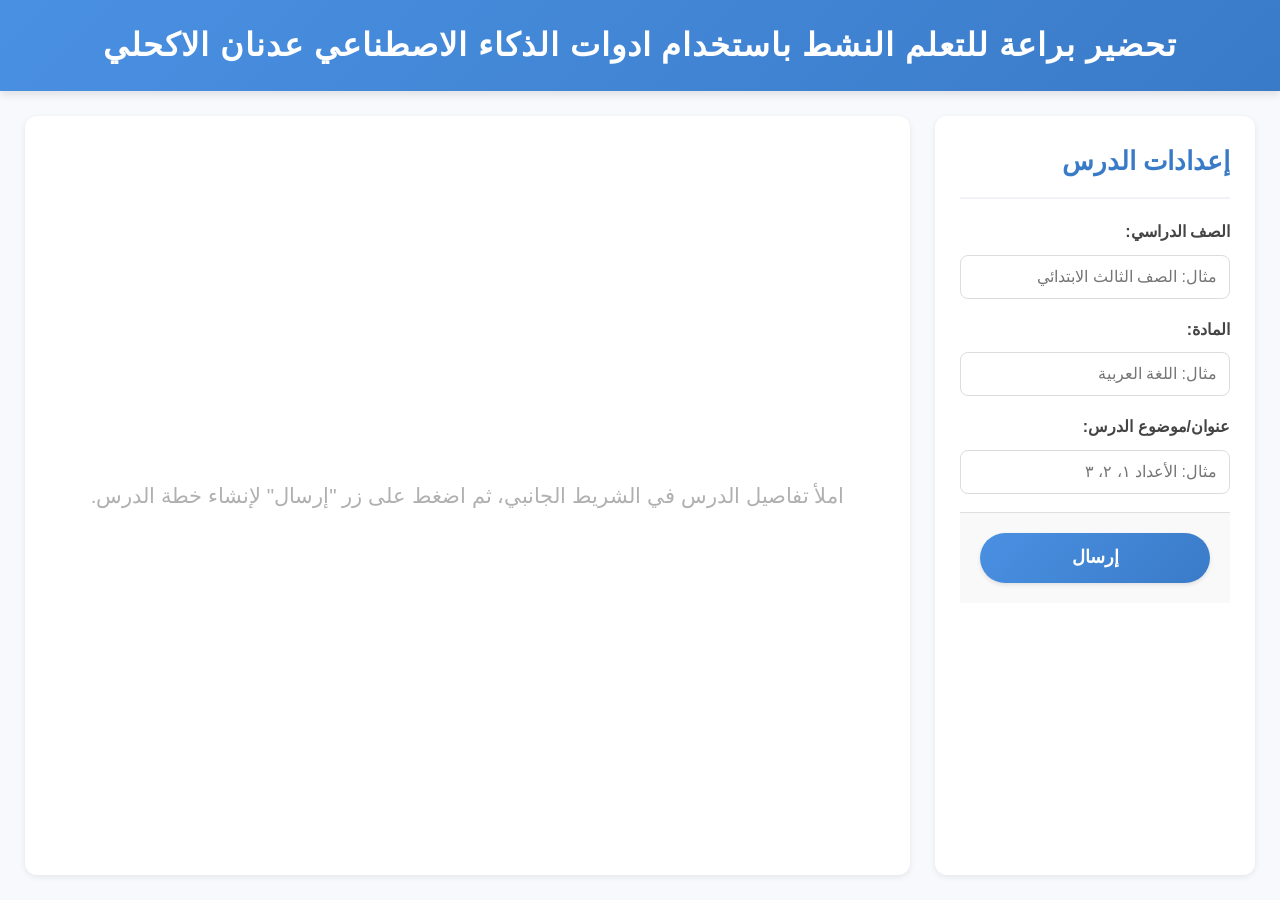
<file: index 4 (Better Design with Multiple APIs 2.5 Flash).html>
<!DOCTYPE html>
<html lang="en">
<head>
    <meta charset="UTF-8">
    <meta name="viewport" content="width=device-width, initial-scale=1.0">
    <title>تحضير براعة باستخدام ادوات الذكاءاالاصطناعي عدنان الاكحلي</title>
    <style>
        /* Basic Reset */
        * {
            box-sizing: border-box;
            margin: 0;
            padding: 0;
        }

        body {
            font-family: 'Segoe UI', Tahoma, Geneva, Verdana, sans-serif;
            background-color: #f7f9fc;
            color: #333;
            display: flex;
            flex-direction: column;
            min-height: 100vh;
            line-height: 1.6;
        }

        header {
            background: linear-gradient(135deg, #4A90E2, #3A7BC8);
            color: white;
            padding: 20px 30px;
            text-align: center;
            box-shadow: 0 4px 8px rgba(0,0,0,0.1);
        }

        header h1 {
            font-size: 2em;
            font-weight: 600;
            letter-spacing: 1px;
        }

        .container {
            display: flex;
            flex-grow: 1;
            overflow: hidden;
            padding: 25px;
            gap: 25px;
        }

        .sidebar {
            width: 320px;
            min-width: 300px;
            background-color: #ffffff;
            padding: 25px;
            border-radius: 12px;
            box-shadow: 0 2px 6px rgba(0,0,0,0.08);
            overflow-y: auto;
            display: flex;
            flex-direction: column;
            transition: all 0.3s ease;
        }

        .sidebar h2 {
            font-size: 1.6em;
            color: #3A7BC8;
            margin-bottom: 20px;
            border-bottom: 2px solid #f0f2f5;
            padding-bottom: 15px;
        }

        .sidebar label {
            display: block;
            margin-bottom: 10px;
            font-weight: 600;
            color: #444;
        }

        .sidebar input[type="text"],
        .sidebar input[type="number"] {
            width: 100%;
            padding: 12px;
            margin-bottom: 18px;
            border: 1px solid #dcdcdc;
            border-radius: 8px;
            font-size: 1em;
            transition: border-color 0.3s ease, box-shadow 0.3s ease;
        }
        .sidebar input[type="text"]:focus,
        .sidebar input[type="number"]:focus {
            border-color: #4A90E2;
            box-shadow: 0 0 0 3px rgba(74, 144, 226, 0.2);
            outline: none;
        }

        .api-key-info {
            font-size: 0.85em;
            color: #666;
            margin-top: 20px;
            padding: 12px;
            background-color: #f7f9fc;
            border-radius: 8px;
            border: 1px solid #e0e0e0;
        }

        .chat-area {
            flex-grow: 1;
            display: flex;
            flex-direction: column;
            background-color: #ffffff;
            border-radius: 12px;
            box-shadow: 0 2px 6px rgba(0,0,0,0.08);
            overflow: hidden;
        }

        .chat-messages {
            flex-grow: 1;
            padding: 25px;
            overflow-y: auto;
            display: flex;
            flex-direction: column;
        }

        .message {
            max-width: 95%;
            padding: 15px 20px;
            margin-bottom: 12px;
            border-radius: 20px;
            line-height: 1.5;
            opacity: 0;
            transform: translateY(10px);
            animation: fadeIn 0.5s forwards;
        }

        @keyframes fadeIn {
            to {
                opacity: 1;
                transform: translateY(0);
            }
        }

        .user-message {
            background-color: #dcf8c6;
            color: #333;
            align-self: flex-end;
            border-bottom-right-radius: 5px;
        }

        .ai-message {
            border-color: #333;
            color: #333;
            align-self: flex-start;
            border-bottom-left-radius: 5px;
        }

        .ai-message-content h1,
        .ai-message-content h2,
        .ai-message-content h3,
        .ai-message-content h4,
        .ai-message-content h5,
        .ai-message-content h6 {
            color: #3A7BC8;
            margin-top: 18px;
            margin-bottom: 10px;
        }
        .ai-message-content h1 { font-size: 1.6em; }
        .ai-message-content h2 { font-size: 1.4em; }
        .ai-message-content h3 { font-size: 1.2em; }
        .ai-message-content p {
            margin-bottom: 12px;
        }
        .ai-message-content ul,
        .ai-message-content ol {
            margin-left: 30px;
            margin-bottom: 12px;
        }
        .ai-message-content li {
            margin-bottom: 6px;
        }
        .ai-message-content strong {
            font-weight: 700;
        }
        .ai-message-content em {
            font-style: italic;
        }
        .ai-message-content table {
            width: 100%;
            border-collapse: collapse;
            margin-bottom: 18px;
            font-size: 0.95em;
        }
        .ai-message-content th,
        .ai-message-content td {
            border: 1px solid #dcdcdc;
            padding: 10px;
            text-align: right;
        }
        .ai-message-content th {
            background-color: #f2f6fc;
            font-weight: bold;
            color: #4A90E2;
        }
        .ai-message-content td > p {
            margin-bottom: 0;
        }

        .ai-message .loading-dots span {
            display: inline-block;
            width: 10px;
            height: 10px;
            margin: 0 3px;
            background-color: #888;
            border-radius: 50%;
            animation: bounce 1.4s infinite ease-in-out both;
        }
        .ai-message .loading-dots span:nth-child(1) { animation-delay: -0.32s; }
        .ai-message .loading-dots span:nth-child(2) { animation-delay: -0.16s; }
        @keyframes bounce {
            0%, 80%, 100% { transform: scale(0); }
            40% { transform: scale(1.0); }
        }

        .chat-input-area {
            display: flex;
            padding: 20px;
            border-top: 1px solid #e0e0e0;
            background-color: #f9f9f9;
        }

        .chat-input-area button {
            background: linear-gradient(135deg, #4A90E2, #3A7BC8);
            color: white;
            border: none;
            padding: 0 25px;
            border-radius: 25px;
            cursor: pointer;
            font-size: 1.1em;
            font-weight: 600;
            transition: all 0.3s ease;
            min-height: 50px;
            display: flex;
            align-items: center;
            justify-content: center;
            flex-grow: 1;
            box-shadow: 0 2px 4px rgba(0,0,0,0.1);
        }
        .chat-input-area button:disabled {
            background: #a0c7ef;
            cursor: not-allowed;
            box-shadow: none;
        }
        .chat-input-area button:hover:not(:disabled) {
            background: linear-gradient(135deg, #3A7BC8, #4A90E2);
            box-shadow: 0 4px 8px rgba(0,0,0,0.15);
            transform: translateY(-2px);
        }

        .initial-placeholder {
            flex-grow: 1;
            display: flex;
            align-items: center;
            justify-content: center;
            color: #b0b0b0;
            font-size: 1.3em;
            text-align: center;
            padding: 25px;
        }

        /* Responsive adjustments */
        @media (max-width: 992px) {
            .container {
                flex-direction: column;
            }
            .sidebar {
                width: 100%;
                margin-bottom: 25px;
                max-height: 45vh;
            }
            .chat-area {
                height: 55vh;
            }
        }

        @media (max-width: 576px) {
            header h1 {
                font-size: 1.5em;
            }
            .container {
                padding: 15px;
                gap: 15px;
            }
            .sidebar, .chat-area {
                padding: 20px;
            }
            .chat-messages {
                padding: 20px;
            }
            .chat-input-area {
                padding: 15px;
            }
            .chat-input-area button {
                min-height: 45px;
                font-size: 1em;
            }
        }
    </style>
</head>
<body dir="rtl">

    <header>
        <h1>تحضير براعة للتعلم النشط باستخدام ادوات الذكاء الاصطناعي عدنان الاكحلي</h1>
    </header>

    <div class="container">
        <aside class="sidebar">
            <h2>إعدادات الدرس</h2>
            <form id="lessonDetailsForm">
                <div>
                    <label for="classGrade">الصف الدراسي:</label>
                    <input type="text" id="classGrade" name="classGrade" placeholder="مثال: الصف الثالث الابتدائي" required>
                </div>
                <div>
                    <label for="subject">المادة:</label>
                    <input type="text" id="subject" name="subject" placeholder="مثال: اللغة العربية" required>
                </div>
                <div>
                    <label for="lessonName">عنوان/موضوع الدرس:</label>
                    <input type="text" id="lessonName" name="lessonName" placeholder="مثال: الأعداد ١، ٢، ٣" required>
                </div>
            </form>
            <div>
                <form id="chatForm" class="chat-input-area">
                    <button type="submit" id="sendButton">إرسال</button>
                </form>
            </div>
        </aside>

        <main class="chat-area">
            <div class="chat-messages" id="chatMessages">
                <div class="initial-placeholder">
                    املأ تفاصيل الدرس في الشريط الجانبي، ثم اضغط على زر "إرسال" لإنشاء خطة الدرس.
                </div>
            </div>
        </main>
    </div>

    <script>
        // --- CONFIGURATION: REPLACE WITH YOUR ACTUAL GEMINI API KEY ---
        // IMPORTANT! Replace the placeholder string below with your actual Gemini API Key.
        // For example, if your key is "ABC123XYZ", the line should look like:
        // const API_KEY = "ABC123XYZ";
       
       
        const API_KEYS = [
            "AIzaSyBZM_2hvHgPPJUybUmOlKfQPvdUSyUfRTc",
            "AIzaSyD1svR63zy441xYElv_YSb386BdrGjFJA8"
        ];

        
        // --- END CONFIGURATION ---

        const AI_INSTRUCTIONS = `
        You are an expert curriculum designer AI specializing in creating detailed lesson plans for teachers, particularly in Arabic.
        Your task is to generate a comprehensive and practical lesson plan based on the user's request (class grade, subject, lesson topic, and specific requirements).

        **Output Format:**
*   Provide ONLY the lesson plan content, formatted in Arabic.
*   Do NOT include any conversational introductory or concluding phrases like "Here is your lesson plan:", "Certainly!", or "I hope this helps!".
*   Format your response using Markdown-like syntax. Use headings (#, ##, ###), bullet points (* or -), bold (**text**), and italics (*text*). Tables should be formatted using Markdown table syntax (as shown in the example).

        **Lesson Plan Structure (Barā‘ah Model - نموذج براعة):**
        The lesson plan should generally include the following sections, adapted as needed for the specific request. Pay close attention to the structure in the example:
        1.  **عنوان الدرس:** (Derived from user input)
        2.  **الصف:** (Derived from user input)
        3.  **المادة:** (Derived from user input)
        4.  **الزمن الكلي المقترح:** (If specified by user, otherwise suggest a common duration like 45-60 minutes and break it down per activity)
        5.  **الأهداف التعليمية/السلوكية:** (What students will know or be able to do. Use action verbs, e.g., "أن يُميز الطالب...", "أن يَصف الطالب...")
        6.  **المواد والأدوات والوسائل التعليمية:** (List all necessary items, including technology, handouts, fixed resources like whiteboards, and variable resources like videos or specific objects.)
        7.  **إجراءات سير الدرس (مع تحديد الزمن لكل نشاط):**
            *   **التمهيد (Warm-up/Engagement):** How to start the lesson and capture student interest. Include introductory questions.
            *   **الجدول التحضيري (Preparatory Table / Main Activities Table):** This is a key part. Present this as a Markdown table.
            *   **الإغلاق (Wrap-up/Closure):** Summary, check for understanding, review activities, and possibly preview next lesson.
        8.  **التقويم:** (How learning will be checked - formative and/or summative activities or questions).
        9.  **مراعاة الفروق الفردية (Differentiation):** (Strategies for diverse learners, if applicable).
        10. **أوراق عمل وأنشطة إثرائية/داعمة (Worksheets and Supporting/Enrichment Activities - Optional but good):** Suggest relevant worksheets or activities, possibly in a table format.
        11. **ملاحظات أو الصعوبات المتوقعة (Notes or Anticipated Difficulties - Optional):** Any additional important notes for the teacher.

        **VERY IMPORTANT EXAMPLE TO FOLLOW FOR STRUCTURE, DETAIL, AND STYLE (نموذج براعة للتعلم النشط):**

        Below is an exemplary lesson plan for a lesson on "حرف الألف" (The letter Alif). Use this as a strong guide for how to structure the output, the level of detail expected in each section, and the Markdown formatting. The user will provide a different topic, grade, and subject. You need to adapt this example's structure to their new request.

        --- EXAMPLE LESSON PLAN ---

        ### 🟢 تحضير درس: حرف الألف

        **المادة:** اللغة العربية
        **الصف:** الأول
        **نموذج التحضير:** براعة للتعلم النشط

        ### 1. التمهيد

        **سؤال تحفيزي:**
        "من يعرف كلمة تبدأ بصوت (أ)؟ هل سمعتم صوت (أ) في كلمة أسد؟"

        **وسائل:**
        عرض صورة كبيرة لحرف الألف (أ) وصورة أسد أو أرنب.

        **تفاعل:**
        تشجيع الطلاب على ذكر كلمات يعرفونها تبدأ بحرف الألف.

        **توضيح:**
        تمييز شكل الحرف وصوته، والفرق بين "أ" و"ا"، والحديث عن أهمية تعلم الحروف في القراءة والكتابة.


        ### 2. جدول التحضير

        | **دور المتعلم** | **دور المعلم** | **الزمن** | **مصادر التعلم** | **صياغة الهدف (فعل مضارع)** | **المستوى** | **المجال** | **المحتوى** |
        |---|---|---|---|---|---|---|---|
        | يستمع ويشارك في المناقشة – يذكر كلمات فيها حرف الألف | الطريقة: العصف الذهني 🔹 طرح سؤال 🔹 تدوين كلمات تبدأ بـ(أ) 🔹 تأكيد الصحيحة 🔹 سؤال تقويمي: سَمِّ ثلاث كلمات تبدأ بحرف الألف | 7 دقائق | 🔹 ثابتة: السبورة، كتاب الحروف، الأقلام 🔹 متغيرة: صور (أسد، أرنب، أناناس) | يسمّي ثلاث كلمات تبدأ بحرف الألف | تذكر | معرفي | التمييز السمعي لحرف الألف |
        | يلاحظ شكل الحرف – يرسمه في الهواء – يكتبه على الطاولة بإصبعه | الطريقة: الاستقراء 🔹 عرض الحرف على السبورة 🔹 تتبع الشكل بالأصبع 🔹 مناقشة موقعه في الكلمة 🔹 سؤال تقويمي: كيف نرسم حرف الألف؟ | 10 دقائق | 🔹 ثابتة: السبورة، قلم السبورة 🔹 متغيرة: بطاقات الحروف، فيديو قصير | يرسم شكل حرف الألف | فهم | معرفي | شكل حرف الألف |
        | يفكر بكلمات – يتعاون مع زميل – يكوّن جملة قصيرة | الطريقة: فكر – زاوج – شارك 🔹 تفكير فردي 🔹 تبادل مع زميل 🔹 عرض على الصف 🔹 سؤال تقويمي: كوّن جملة تبدأ بحرف الألف | 6 دقائق | 🔹 ثابتة: السبورة 🔹 متغيرة: بطاقات كلمات | يكوّن جملة من ثلاث كلمات تبدأ بحرف الألف | تطبيق | معرفي | استخدام الحرف في جملة |
        | يعمل في مجموعة – يلون الحرف – يزينه – يلصق صور كلمات عليه | الطريقة: خلية النحل التقويمية 🔹 توزيع أوراق عمل 🔹 نشاط تزيين الحرف 🔹 عرض الأعمال 🔹 سؤال تقويمي: ماذا وضعت داخل حرف الألف؟ | 8 دقائق | 🔹 ثابتة: أوراق عمل 🔹 متغيرة: ألوان، مجلات، مقص، غراء | يزيّن حرف الألف بصور من بيئته | ممارسة | مهاري | نشاط تلوين الحرف |
        | يلوّن النموذج – يربط بين الحرف والكلمة – يتعرف عليه في كلمات جديدة | الطريقة: الخريطة الذهنية 🔹 عرض خريطة كلمات تبدأ بحرف الألف 🔹 تلوين الحرف في كل كلمة 🔹 سؤال تقويمي: لوّن حرف الألف في كل كلمة | 5 دقائق | 🔹 ثابتة: أوراق تلوين 🔹 متغيرة: خريطة كلمات، صور | يحدّد موضع حرف الألف في الكلمة | إتقان | مهاري | التمييز البصري للحرف |
        | يعمل ضمن مجموعة – يجهز للإجابة – يشرح عند اختياره | الطريقة: الرؤوس المرقمة 🔹 تقسيم الطلاب 🔹 طرح سؤال 🔹 اختيار رقم للإجابة 🔹 سؤال تقويمي: أين سمعت حرف الألف في هذه الكلمة؟ | 6 دقائق | 🔹 ثابتة: السبورة 🔹 متغيرة: تسجيل صوتي، صور | يستمع ويحدّد موقع حرف الألف | تحليل | معرفي | التمييز السمعي والبصري |


        ### 3. الإغلاق

        **مراجعة شفهية:** شكل الحرف، صوته، كلمات تحتويه.

        **سؤال ختامي:** "اذكر لي كلمة فيها (أ) سمعتها اليوم!"

        عرض فيديو قصير فيه أغنية عن حرف الألف.

        توجيه الطلاب لنشاط منزلي بسيط.

        ### 4. الأنشطة الإثرائية

        🔹 **نشاط استكشافي:**
        البحث عن أشياء في البيت تبدأ بحرف الألف وتصويرها.

        🔹 **لعبة تفاعلية:**
        لعبة "أنا أقول وأنت تشير": يُقال "أرنب" والطفل يشير إلى الحرف (أ).

        🔹 **مشروع منزلي:**
        إنشاء "بطاقة الحرف" باستخدام مجلات وقص صور تبدأ بحرف الألف.

        🔹 **نشاط فني:**
        صنع مجسم حرف الألف باستخدام ورق ملون أو صلصال.

        ### 5. الصعوبات المتوقعة

        الخلط بين (أ، ا) أو نطق الحرف بشكل خاطئ.

        صعوبة في رسم الحرف بخط اليد.

        تشتت الانتباه بسبب ضعف التركيز.

        قلة المفردات لدى بعض الطلاب.

        --- END OF EXAMPLE LESSON PLAN ---

        Now, based on the user's specific inputs for grade, subject, topic, and their detailed request, generate a new lesson plan in Arabic, following this structure and style.
The user might provide input like:
الصف "الأول الابتدائي"
المادة "اللغة العربية"
المحتوى الاساسي "تعريف الأعداد ١، ٢، ٣، شكلها، وكيفية كتابتها، وربطها بأشياء محسوسة"
تحضير درس "الأعداد ١، ٢، ٣"

Your generated lesson plan should take these inputs and the user's free-form request to create a new plan.
        `;
        const chatForm = document.getElementById('chatForm');
        const chatMessages = document.getElementById('chatMessages');
        const initialPlaceholder = document.querySelector('.initial-placeholder');
        const sendButton = document.getElementById('sendButton');
        
        chatForm.addEventListener('submit', async function(event) {
            event.preventDefault();
            const userMessageText = ""; 

            const classGrade = document.getElementById('classGrade').value.trim();
            const subject = document.getElementById('subject').value.trim();
            const lessonName = document.getElementById('lessonName').value.trim();
            

            if (!classGrade || !subject || !lessonName) {
                alert('الرجاء ملء حقول الصف الدراسي، المادة، وعنوان الدرس.');
                return;
            }

            if (initialPlaceholder) {
                initialPlaceholder.style.display = 'none';
            }

            sendButton.disabled = true;
            sendButton.innerHTML = '<div class="loading-dots"><span></span><span></span><span></span></div>';

            const loadingMessageElement = appendMessage('', 'ai-message', true);
            loadingMessageElement.innerHTML = '<div class="ai-message-content" style="text-align: center;"><p>جارٍ إنشاء خطة الدرس...</p><div class="loading-dots"><span></span><span></span><span></span></div></div>';

            try {
                const aiResponseText = await tryApiKeys(userMessageText, classGrade, subject, lessonName, AI_INSTRUCTIONS);
                loadingMessageElement.innerHTML = ''; 
                renderAIResponseAsHTML(aiResponseText, loadingMessageElement);
            } catch (error) {
                console.error('Error fetching AI response:', error);
                loadingMessageElement.innerHTML = '';
                renderAIResponseAsHTML(`خطأ: تعذر إنشاء خطة الدرس. ${error.message}`, loadingMessageElement, true);
            } finally {
                sendButton.disabled = false;
                sendButton.innerHTML = 'إرسال';
            }
        });

        async function tryApiKeys(userPrompt, grade, subject, topic, instructions) {
            let lastError = null;
            for (const apiKey of API_KEYS) {
                try {
                    const response = await getAIResponse(userPrompt, grade, subject, topic, instructions, apiKey);
                    return response; // Success
                } catch (error) {
                    console.warn(`API key starting with ${apiKey.substring(0, 8)}... failed.`, error);
                    lastError = error;
                }
            }
            // If all keys failed, throw the last error
            throw new Error(`All API keys failed. Last error: ${lastError.message}`);
        }

        function appendMessage(textOrHtml, className, isHTML = false) {
            const messageElement = document.createElement('div');
            messageElement.classList.add('message', className);
            if (isHTML) {
                messageElement.innerHTML = textOrHtml;
            } else {
                messageElement.textContent = textOrHtml;
            }
            chatMessages.appendChild(messageElement);
            chatMessages.scrollTop = chatMessages.scrollHeight;
            return messageElement;
        }

        async function getAIResponse(userPrompt, grade, subject, topic, instructions, apiKey) {
            const AI_API_ENDPOINT_BASE = 'https://generativelanguage.googleapis.com/v1beta/models/gemini-2.5-flash';
            const AI_API_ENDPOINT = `${AI_API_ENDPOINT_BASE}:generateContent`;



            const fullPrompt = `
${instructions}

CONTEXT FOR LESSON PLAN (provided by user via form fields):
Class Grade: ${grade}
Subject: ${subject}
Lesson Topic/Title: ${topic}

USER'S SPECIFIC REQUEST FOR THE LESSON PLAN (from chat input, if any):
${userPrompt} 

Generate the lesson plan in Arabic now based on all the above information and the detailed example provided in the instructions.
Ensure the output is ONLY the lesson plan content, in Markdown, ready for rendering.
`;
            
            const geminiRequestBody = {
              "contents": [{"parts": [{"text": fullPrompt}]}],
              "generationConfig": {
                "temperature": 0.6,
                "maxOutputTokens": 4096, 
                "candidateCount": 1
              },
            };

            console.log("Sending to Gemini AI. Review request body structure if issues arise.");

            const response = await fetch(`${AI_API_ENDPOINT}?key=${apiKey}`, {
                method: 'POST',
                headers: {
                    'Content-Type': 'application/json',
                },
                body: JSON.stringify(geminiRequestBody)
            });

            if (!response.ok) {
                const errorData = await response.json().catch(() => ({ message: response.statusText }));
                console.error("API Error Data:", errorData);
                let errorMessage = `فشل طلب الواجهة البرمجية: ${response.status}`;
                if (errorData && errorData.error && errorData.error.message) {
                    errorMessage += ` - ${errorData.error.message}`;
                } else if (errorData && errorData.message) { 
                    errorMessage += ` - ${errorData.message}`;
                } else {
                    errorMessage += ` - ${response.statusText}`;
                }
                throw new Error(errorMessage);
            }

            const data = await response.json();

            if (data.candidates && data.candidates[0] && data.candidates[0].content && data.candidates[0].content.parts && data.candidates[0].content.parts[0] && data.candidates[0].content.parts[0].text) {
                 return data.candidates[0].content.parts[0].text.trim();
            } else if (data.promptFeedback && data.promptFeedback.blockReason) {
                 console.error("Prompt blocked by API:", data.promptFeedback);
                 let blockDetail = "";
                 if(data.promptFeedback.safetyRatings && data.promptFeedback.safetyRatings.length > 0){
                    blockDetail = data.promptFeedback.safetyRatings.map(r => `${r.category}: ${r.probability}`).join(', ');
                 }
                 throw new Error(`تم حظر الطلب بواسطة الواجهة البرمجية بسبب "${data.promptFeedback.blockReason}". ${blockDetail ? 'التفاصيل: ' + blockDetail : ''}`);
            }
            else {
                console.warn("AI response format not recognized or empty, dumping data:", data);
                 if (data.error && data.error.message) { 
                    throw new Error(`خطأ في استجابة الواجهة البرمجية: ${data.error.message}`);
                }
                throw new Error("تنسيق استجابة الذكاء الاصطناعي غير معروف أو فارغ. تحقق من وحدة التحكم للحصول على التفاصيل.");
            }
        }
        
        function renderAIResponseAsHTML(markdownText, messageElement, isError = false) {
            const contentDiv = document.createElement('div');
            contentDiv.classList.add('ai-message-content');
            contentDiv.setAttribute('dir', 'rtl'); 

            if (isError) {
                const p = document.createElement('p');
                p.style.color = 'red';
                p.textContent = markdownText;
                contentDiv.appendChild(p);
                messageElement.appendChild(contentDiv);
                chatMessages.scrollTop = chatMessages.scrollHeight;
                return;
            }

            let htmlContent = '';
            let inList = null; 
            let inTable = false;
            let tableHeaderParsed = false; 

            const lines = markdownText.split('\n');

            lines.forEach(line => {
                const trimmedLine = line.trim();

                if (trimmedLine.startsWith('|') && trimmedLine.endsWith('|')) {
                    if (!inTable) {
                        htmlContent += '<table>';
                        inTable = true;
                        tableHeaderParsed = false; 
                    }
                    const cells = trimmedLine.slice(1, -1).split('|').map(cell => cell.trim());
                    
                    if (!tableHeaderParsed && cells.every(cell => cell.replace(/-/g, '').trim() === '')) {
                        tableHeaderParsed = true; 
                        return; 
                    }

                    htmlContent += '<tr>';
                    cells.forEach((cell) => {
                        const cellContent = applyInlineFormatting(cell); 
                        if (!tableHeaderParsed) { 
                            htmlContent += `<th>${cellContent}</th>`;
                        } else { 
                            htmlContent += `<td>${cellContent}</td>`;
                        }
                    });
                    htmlContent += '</tr>';
                    
                    if (!tableHeaderParsed && !cells.every(cell => cell.replace(/-/g, '').trim() === '')) {
                        // If this first row was not a separator, assume it was the header.
                        // For subsequent rows to be <td>, tableHeaderParsed needs to be true.
                        // However, the logic relies on *explicitly* finding the separator.
                        // If no separator is found, all rows might become <th> if this isn't set.
                        // This is a bit tricky; best practice is for AI to provide the separator.
                        // For now, if AI doesn't provide separator, first row is <th>, subsequent are also <th>
                        // unless we uncomment: tableHeaderParsed = true; 
                        // But this means a single-row table without separator will have its single row as header.
                        // The prompt strongly asks AI to follow example with separator.
                    }
                    return; 
                } else if (inTable) { 
                    htmlContent += '</table>';
                    inTable = false;
                    tableHeaderParsed = false; 
                }

                if (trimmedLine.startsWith('###### ')) { htmlContent += `<h6>${applyInlineFormatting(trimmedLine.substring(7))}</h6>`; }
                else if (trimmedLine.startsWith('##### ')) { htmlContent += `<h5>${applyInlineFormatting(trimmedLine.substring(6))}</h5>`; }
                else if (trimmedLine.startsWith('#### ')) { htmlContent += `<h4>${applyInlineFormatting(trimmedLine.substring(5))}</h4>`; }
                else if (trimmedLine.startsWith('### ')) { htmlContent += `<h3>${applyInlineFormatting(trimmedLine.substring(4))}</h3>`; }
                else if (trimmedLine.startsWith('## ')) { htmlContent += `<h2>${applyInlineFormatting(trimmedLine.substring(3))}</h2>`; }
                else if (trimmedLine.startsWith('# ')) { htmlContent += `<h1>${applyInlineFormatting(trimmedLine.substring(2))}</h1>`; }
                else if (trimmedLine === '---' || trimmedLine === '***' || trimmedLine === '___') {
                    if (!inTable) htmlContent += '<hr>'; 
                }
                else if (trimmedLine.startsWith('* ') || trimmedLine.startsWith('- ')) {
                    if (inList !== 'ul') {
                        if (inList) htmlContent += `</${inList}>`;
                        htmlContent += '<ul>';
                        inList = 'ul';
                    }
                    htmlContent += `<li>${applyInlineFormatting(trimmedLine.substring(2))}</li>`;
                }
                else if (trimmedLine.match(/^\d+\.\s/)) {
                    if (inList !== 'ol') {
                        if (inList) htmlContent += `</${inList}>`;
                        htmlContent += '<ol>';
                        inList = 'ol';
                    }
                    htmlContent += `<li>${applyInlineFormatting(trimmedLine.replace(/^\d+\.\s/, ''))}</li>`;
                }
                else {
                    if (inList) {
                        htmlContent += `</${inList}>`;
                        inList = null;
                    }
                    if (trimmedLine !== '') {
                        htmlContent += `<p>${applyInlineFormatting(trimmedLine)}</p>`;
                    }
                }
            });

            if (inList) htmlContent += `</${inList}>`;
            if (inTable) htmlContent += '</table>'; 

            contentDiv.innerHTML = htmlContent;
            messageElement.appendChild(contentDiv);
            chatMessages.scrollTop = chatMessages.scrollHeight;
        }

        function applyInlineFormatting(text) {
            text = text.replace(/\*\*(.*?)\*\*/g, '<strong>$1</strong>');
            text = text.replace(/__(.*?)__/g, '<strong>$1</strong>');
            text = text.replace(/(?<!\*)\*(?!\s|\*)(.*?)(?<!\s|\*)\*(?!\*)/g, '<em>$1</em>'); 
            text = text.replace(/(?<!_)\_(?!\s|_)(.*?)(?<!\s|_)\_(?!_)/g, '<em>$1</em>');     
            text = text.replace(/~~(.*?)~~/g, '<del>$1</del>');
            text = text.replace(/`(.*?)`/g, '<code>$1</code>');
            return text;
        }
    </script>

</body>
</html>
</file>
